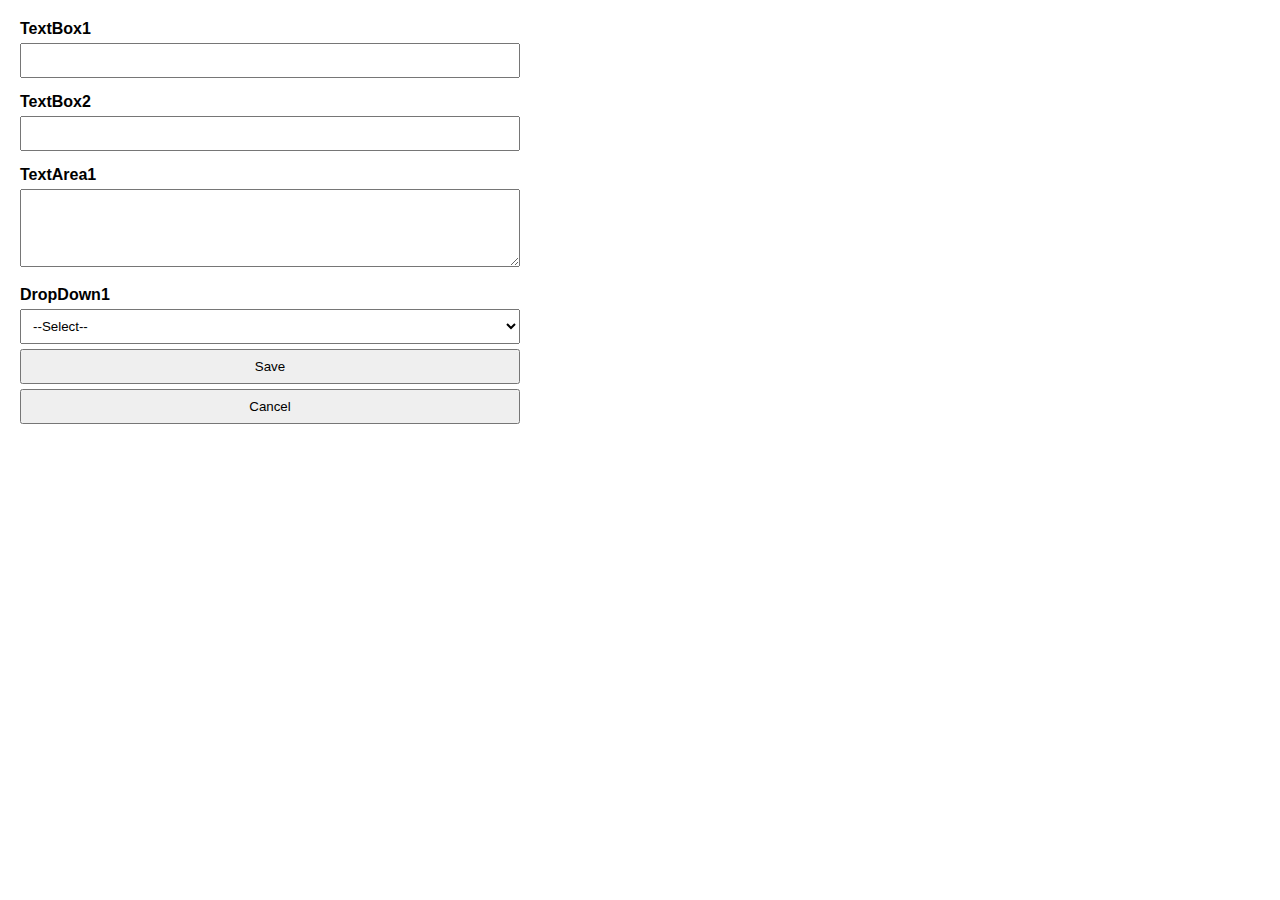
<file: index.html>
<?xml version="1.0" encoding="utf-8"?>
<!DOCTYPE html PUBLIC "-//W3C//DTD XHTML 1.0 Strict//EN"
  "http://www.w3.org/TR/xhtml1/DTD/xhtml1-strict.dtd">
<html xmlns="http://www.netvibes.com/ns/" xmlns:xhtml="http://www.w3.org/1999/xhtml">
<head>
  <title>Conditional Widget</title>
  <meta http-equiv="Content-Type" content="text/html; charset=utf-8" />
  <link rel="stylesheet" type="text/css" href="style.css"/>
  <script src="script.js" defer></script>
</head>
<body>
  <div class="form-group">
    <label for="textbox1">TextBox1</label>
    <input type="text" id="textbox1" />
  </div>

  <div class="form-group">
    <label for="textbox2">TextBox2</label>
    <input type="text" id="textbox2" />
  </div>

  <div class="form-group">
    <label for="textarea1">TextArea1</label>
    <textarea id="textarea1" rows="4"></textarea>
  </div>

  <div class="form-group">
    <label for="dropdown1">DropDown1</label>
    <select id="dropdown1">
      <option value="">--Select--</option>
      <option value="Yes">Yes</option>
      <option value="No">No</option>
    </select>
  </div>

  <div id="yesOptions" style="display: none;">
    <div class="form-group">
      <label for="dropdown2">DropDown2</label>
      <select id="dropdown2">
        <option value="OptionA">OptionA</option>
        <option value="OptionB">OptionB</option>
      </select>
    </div>
    <div class="form-group">
      <label for="dropdown3">DropDown3</label>
      <select id="dropdown3">
        <option value="OptionX">OptionX</option>
        <option value="OptionY">OptionY</option>
      </select>
    </div>
  </div>

  <div id="noOption" style="display: none;">
    <div class="form-group">
      <label for="textarea2">TextArea2</label>
      <textarea id="textarea2" rows="3"></textarea>
    </div>
  </div>

  <div>
    <button onclick="save()">Save</button>
    <button onclick="cancel()">Cancel</button>
  </div>
</body>
</html>
</file>
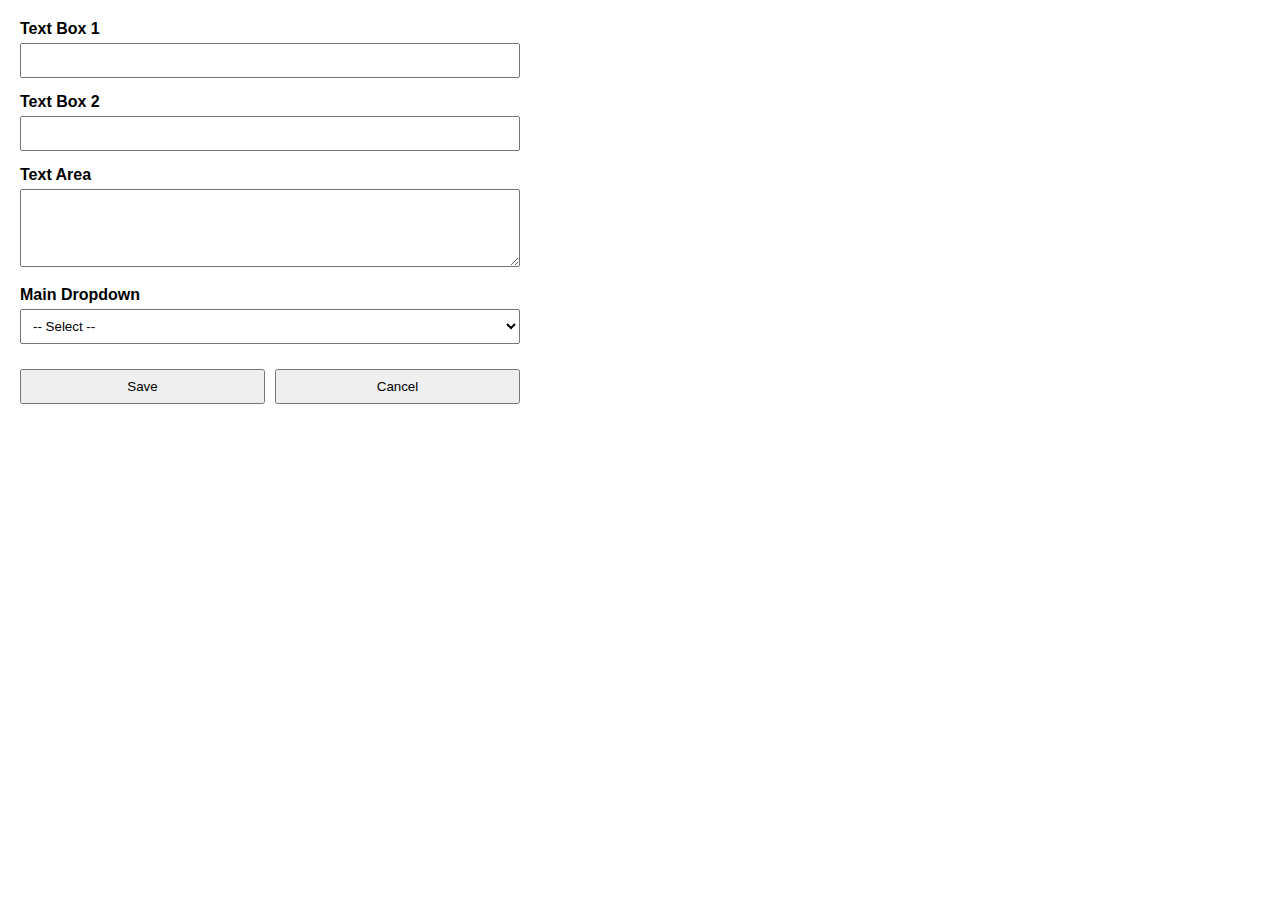
<file: widget.html>
<!DOCTYPE html>
<html lang="en">
<head>
  <meta charset="UTF-8">
  <title>Dynamic Widget</title>
  <link rel="stylesheet" href="widget.css">
</head>
<body>

  <label for="textbox1">Text Box 1</label>
  <input type="text" id="textbox1">

  <label for="textbox2">Text Box 2</label>
  <input type="text" id="textbox2">

  <label for="textarea1">Text Area</label>
  <textarea id="textarea1" rows="4"></textarea>

  <label for="mainDropdown">Main Dropdown</label>
  <select id="mainDropdown" onchange="handleDropdownChange()">
    <option value="">-- Select --</option>
    <option value="Yes">Yes</option>
    <option value="No">No</option>
  </select>

  <div id="additional-fields"></div>

  <div class="button-container">
    <button onclick="save()">Save</button>
    <button onclick="cancel()">Cancel</button>
  </div>

  <script src="widget.js"></script>
</body>
</html>
</file>
<file: style.css>
body {
    font-family: Arial, sans-serif;
    margin: 20px;
    max-width: 500px;
  }
  
  label {
    display: block;
    margin-top: 15px;
    font-weight: bold;
  }
  
  input,
  select,
  textarea,
  button {
    width: 100%;
    padding: 8px;
    margin-top: 5px;
    box-sizing: border-box;
  }
  
  .button-container {
    margin-top: 20px;
    display: flex;
    gap: 10px;
  }
  
  button {
    flex: 1;
    cursor: pointer;
  }
</file>
<file: widget.css>
body {
    font-family: Arial, sans-serif;
    margin: 20px;
    max-width: 500px;
  }
  
  label {
    display: block;
    margin-top: 15px;
    font-weight: bold;
  }
  
  input,
  select,
  textarea,
  button {
    width: 100%;
    padding: 8px;
    margin-top: 5px;
    box-sizing: border-box;
  }
  
  .button-container {
    margin-top: 20px;
    display: flex;
    gap: 10px;
  }
  
  button {
    flex: 1;
    cursor: pointer;
  }
</file>
